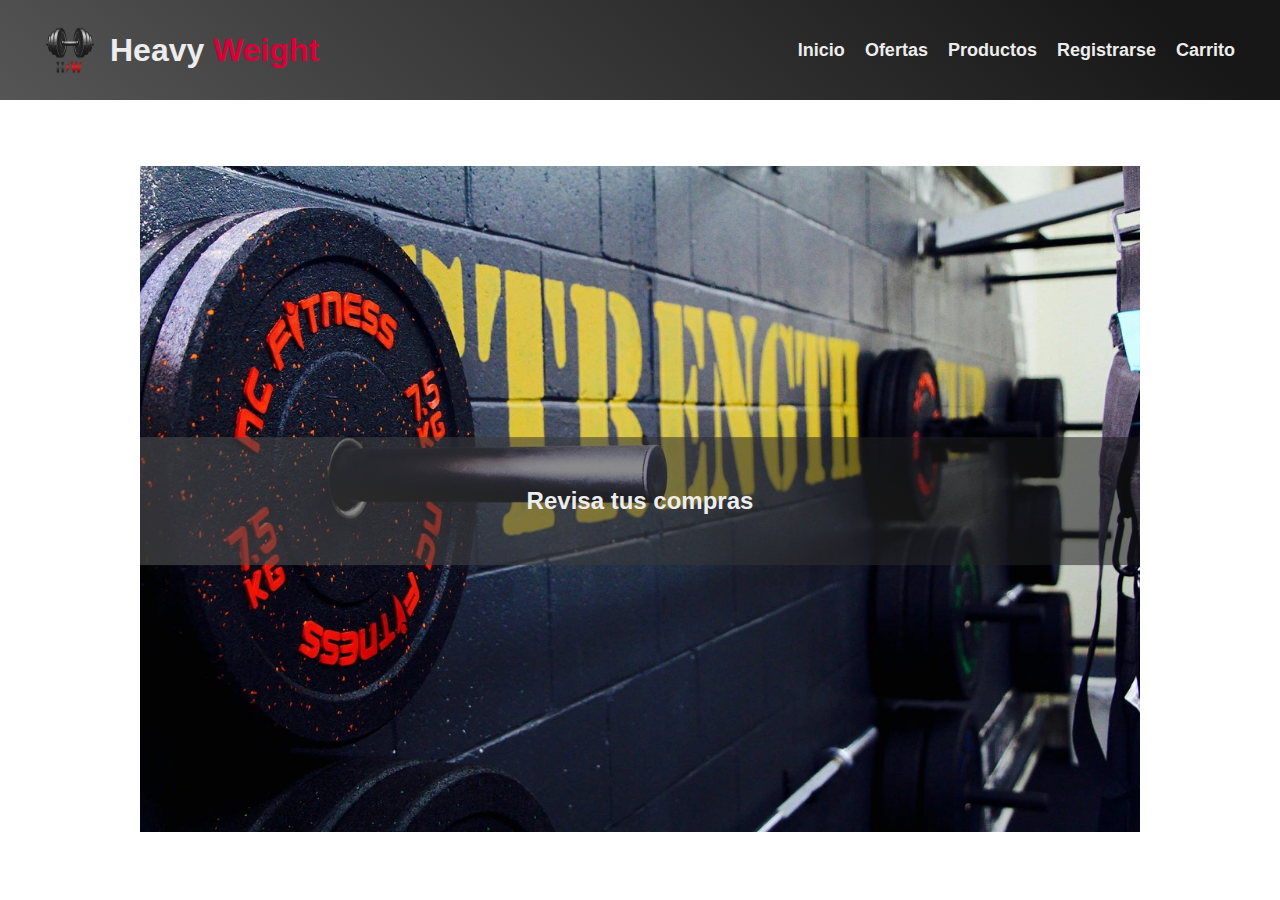
<file: mainPage/index.html>
<!DOCTYPE html>
<html lang="es">
<head>
    <meta charset="UTF-8">
    <meta name="viewport" content="width=device-width, initial-scale=1.0">
    <title>Heavy Weight, equipo de gimnasio</title>
    <link rel="stylesheet" href="../styles/mainPage_Style/style.css">
    <link rel="fonts" href="../styles/fonts.css">
    <link rel="icon" href="../imgs/favicon.svg">
</head>
<body>  
    <div id="inicio"></div>
    <header>
        <a href="../mainPage/index.html">
            <div class="title-container">
                <img src="../imgs/logo.webp" alt="logo de la página web Heavy Weight">
                <h1>Heavy <span class="titulo-weight">Weight</span></h1>
            </div>
        </a>
        <nav>
            <ul class="nav-pagina">
                <li><a href="#inicio">Inicio</a></li>
                <li><a href="#ofertas">Ofertas</a></li>
                <li><a href="#productos">Productos</a></li>
                <li><a href="../mainPage/pagina_Login/index.html">Registrarse</a></li>
                <li><a href="/mainPage/carrito_De_Compras/index.html">Carrito</a></li>
            </ul>
            <!-- El iniciar sesión va a ser dinámico ya que al iniciar sesión van a aparecer otras funciones -->
        </nav>
    </header>
    <section class="container-imgs">
        <div class="carrousel">
            <ul>
                <li>
                    <img src="../imgs/carrousel01.webp" alt="imagen de ilustración acerca del gimnasio">
                    <div class="link-img">
                        <h2><a href="../mainPage/carrito_De_Compras/index.html">Revisa tus compras</a></h2>
                    </div>
                </li>
                <li>
                    <img src="../imgs/carrousel02.webp" alt="imagen de ilustración acerca del gimnasio">
                    <div class="link-img">
                        <h2><a href="#ofertas">Encuentra muchas ofertas</a></h2>
                    </div>
                </li>
                <li>
                    <img src="../imgs/carrousel03.webp" alt="imagen de ilustración acerca del gimnasio">
                    <div class="link-img">
                        <h2><a href="#productos">Descubre gran cantidad de productos</a></h2>
                    </div>
                </li>
            </ul>
        </div>
        <!-- Carrusel de imagenes con las diferentes secciones de la página -->
        <!-- Referencia: https://www.mercadolibre.com.mx/ -->
    </section>
    <section class="container-ofertas" id="ofertas">
        <!-- Hacer sección de ofertas que vayan cambiando de alguna forma -->
    </section>
    <section class="container-productos" id="productos">
        <!-- Productos -->
        <!-- Hacer una cuadricula de productos con flex -->
        <!-- Hacer animación al seleccionar un producto tipo apple -->
        <!-- Referencia: https://www.apple.com/mx/shop/buy-ipad -->
    </section>
    <footer>
        <!-- Información básica de un footer-->
    </footer>
</body>
</html>
</file>
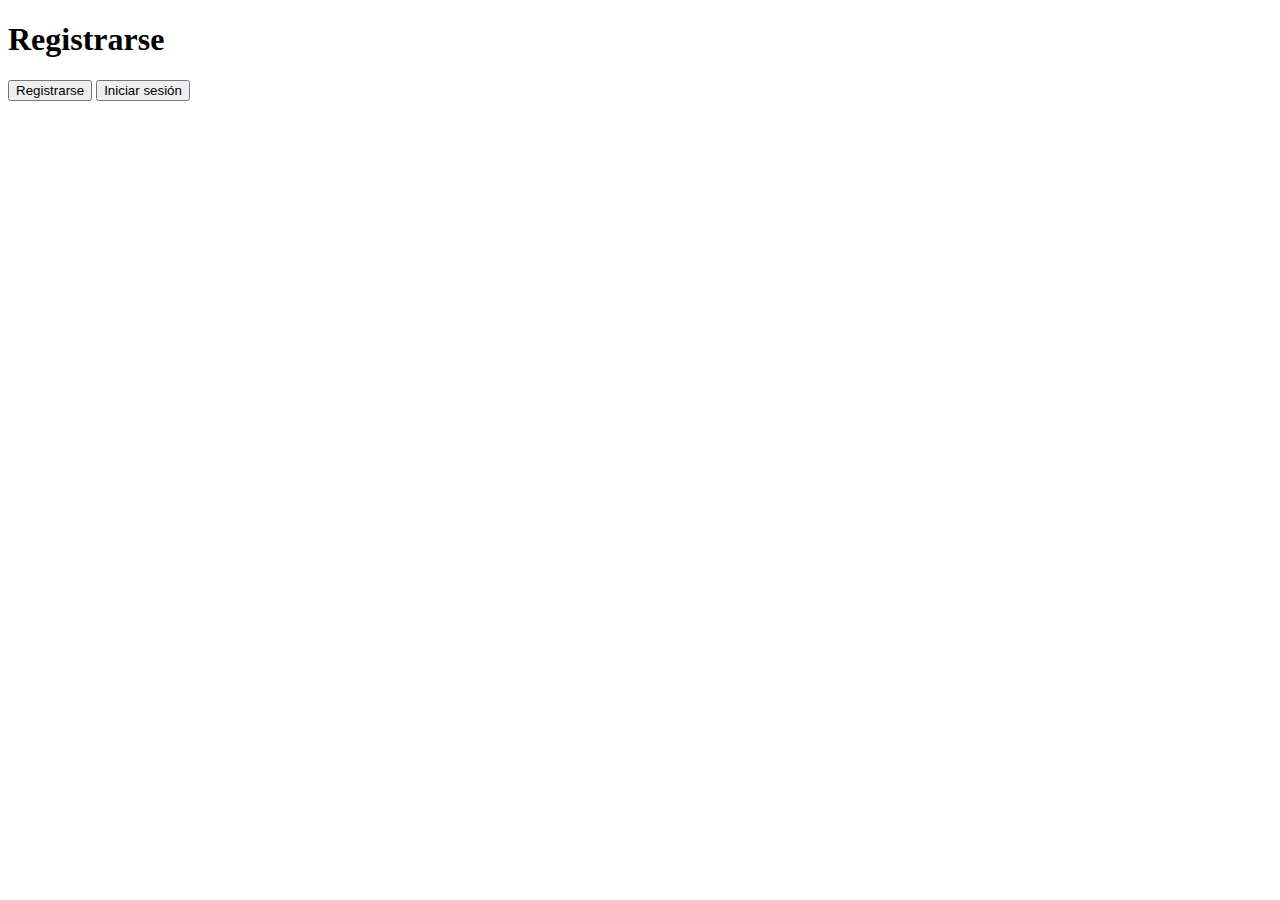
<file: mainPage/pagina_Login/index.html>
<!DOCTYPE html>
<html lang="es">
<head>
    <meta charset="UTF-8">
    <meta name="viewport" content="width=device-width, initial-scale=1.0">
    <title>Inicia sesión</title>
</head>
<body>
    <h1 id="title"></h1>

    <form ></form>

    <button name="registro" id="btn-registro">Registrarse</button>
    <button name="login" id="btn-login">Iniciar sesión</button>
    <script src="../../apps/pagina_Login/login.js"></script>
</body>
</html>
</file>
<file: styles/mainPage_Style/style.css>
body {
    margin: 0;
    font-family: 'Montserrat',sans-serif;
    box-sizing: border-box;
}

#inicio {
    height: 100px;
}

header {
    margin: 0;
    position: fixed;
    top: 0;
    background: linear-gradient(220deg, #171717 10%, #555);
    width: 100vw;
    height: 100px;
    display: flex;
    align-items: center;
    justify-content: space-between;
    padding: 0 25px;
    box-sizing: border-box;
    z-index: 2;
}

.nav-pagina {
    padding: 0;
    display: flex;
    list-style: none;
    max-width: fit-content;
    height: fit-content;
    gap: 20px;
    font-weight: bold;
    margin: 0 20px 0 0;
    font-size: 18px;
}

a {
    text-decoration: none;
    color: inherit;
}

.nav-pagina li {
    color: #EDEDED;
    transition: all 0.3s;
}

.nav-pagina li:hover {
    color: #bbb;
    transform: scale(1.04);
}

.nav-pagina li:active {
    transform: scale(0.97);
}

.title-container {
    display: flex;
    align-items: center;
    padding: 15px 0 15px 20px;
    width: fit-content;
    transition: all 0.2s;
    box-sizing: border-box;
}

.title-container:active{
    transform: scale(0.97);
}

.title-container h1 {
    margin: 0;
    color: #EDEDED;
}

.title-container img {
    width: 50px;
    height: 50px;
    margin-right: 15px;
}

.titulo-weight {
    color: #DA0037;
}

.carrousel {
    max-width: 1000px;
    height: auto;
    margin: 50px auto 0;
    overflow: hidden;
    justify-content: center;
    text-align: center;
}

.carrousel ul {
    display: flex;
    padding: 0;
    width: 300%;
    animation: slide 10s infinite alternate ease-in-out;
}

.carrousel li {
    width: 100%;
    list-style: none;
    position: relative;
}

.carrousel h2 {
    transition: all 0.2s;
}

.carrousel img {
    width: 100%;
}

.link-img {
    position: absolute;
    top: 50%;
    left: 50%;
    transform: translate(-50%, -50%);
    text-align: center;
    color: #EDEDED;
    background: linear-gradient(220deg, #17171788 10%, #5559);
    width: 100%;
    padding: 30px;
    box-sizing: border-box;
}

.carrousel h2:hover {
    transform: scale(1.03);
    color: #bbb;
}

.carrousel h2:active {
    transform: scale(0.97);
}

@media (max-width: 700px) {
    header {
        justify-content: center;
        flex-direction: column;
    }

    .title-container h1 {
        display: none;
    }

    .title-container img {
        width: 40px;
        height: 40px;
    }

    .nav-pagina {
        font-size: 12px;
        margin: auto;
        margin-bottom: 20px;
    }

    .carrousel {
        margin-top: 30px;
        max-width: 550px;
    }

    .link-img {
        padding: 15px;
        font-size: 12px;
    }
}

@keyframes slide {
    0% { margin-left: 0; }
    30% { margin-left: 0; }

    35% { margin-left: -100%; }
    60% { margin-left: -100%; }

    65% { margin-left: -200%; }
    100% { margin-left: -200%; }
}
</file>
<file: styles/fonts.css>
@font-face {
    font-family: Montserrat;
    src: url('../fonts/Montserrat/Montserrat-Light.ttf') format('ttf');
    font-weight: 200;
}

@font-face {
    font-family: Montserrat;
    src: url('../fonts/Montserrat/Montserrat-Regular.ttf') format('ttf');
    font-weight: 400;
}

@font-face {
    font-family: Montserrat;
    src: url('../fonts/Montserrat/Montserrat-Bold.ttf') format('ttf');
    font-weight: 700;
}
</file>
